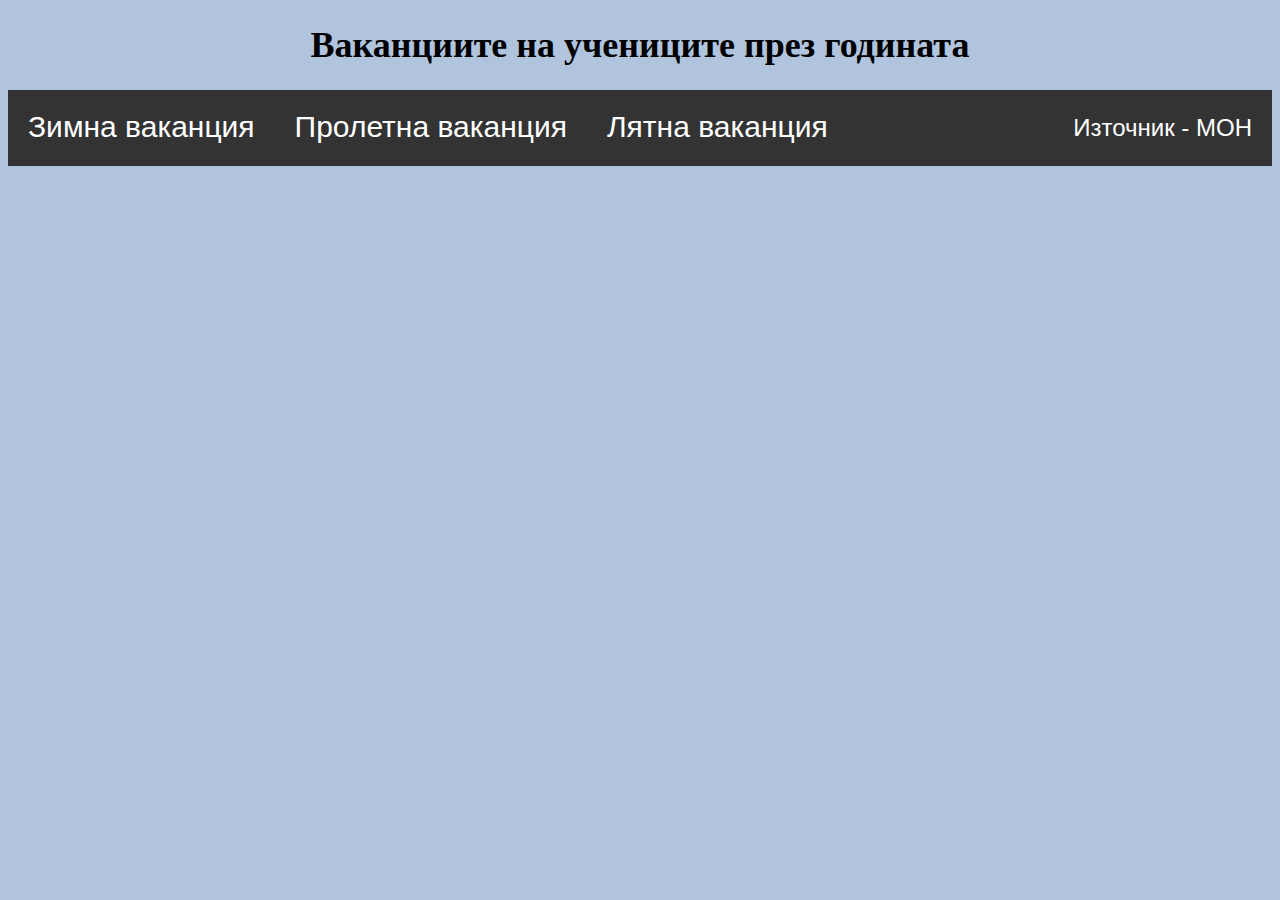
<file: HTML/School Vacations/index.html>
<!DOCTYPE html>
<html lang="en">
<head>
    <meta charset="UTF-8">
    <meta http-equiv="X-UA-Compatible" content="IE=edge">
    <meta name="viewport" content="width=device-width, initial-scale=1.0">
    <link rel="stylesheet" href="style.css">
    <title>Ваканциите на учениците</title>
</head>
<body>
    <h1>Ваканциите на учениците през годината</h1>
    <ul>
        <li><a href="winterbreak.html">Зимна ваканция</a></li>
        <li><a href="springbreak.html">Пролетна ваканция</a></li>
        <li><a href="summerbreak.html">Лятна ваканция</a></li>
        <li class="rightAlign"><a href="https://web.mon.bg/bg/56">Източник - МОН</a></li>
    </ul>
</body>
</html>
</file>
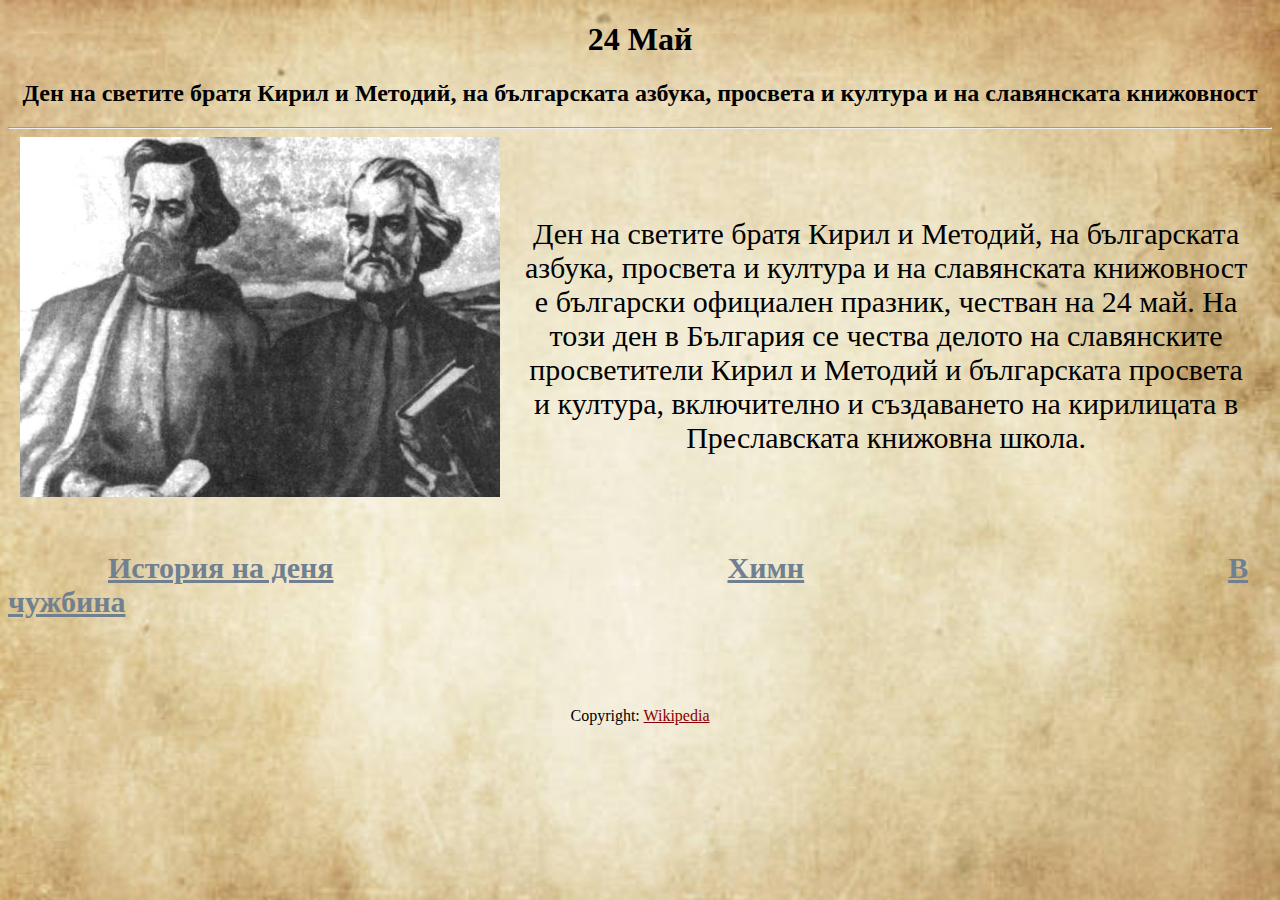
<file: HTML/May24th/HTML File.html>
<!DOCTYPE html>
<html lang="en">
<head>
    <meta charset="UTF-8">
    <title>24 Май</title>
</head>
<style>
    body {
    background-image: url('Background.jpg');
    background-size: cover;
    background-attachment: fixed;
    }

  .container {
  display: flex;
  }
</style>
<body>
<h1 style="text-align:center">24 Май</h1>
<h2 style="text-align:center">Ден на светите братя Кирил и Методий, на българската азбука, просвета и култура и на славянската книжовност</h2>
<hr>
<div class="container">
  <img src="TheBros.jpeg" alt="Снимка на двамата братя" width="640" height="360" style="margin-left: 12px">
  <p style="font-size: 30px; text-align:center; margin-left:20px; margin-right:20px; margin-top:80px">Ден на светите братя Кирил и Методий, на българската азбука, просвета и култура и на славянската книжовност е български официален празник, честван на 24 май. На този ден в България се чества делото на славянските просветители Кирил и Методий и българската просвета и култура, включително и създаването на кирилицата в Преславската книжовна школа.</p>
</div>
<br><br><br>
<div>
    <a href="HistoryOfTheDay.html" style="font-size: 30px; margin-left: 100px; margin-top: 100px; color: slategrey; font-weight: bold">История на деня</a>
    <a href="Anthem.html" style="font-size: 30px; color:slategrey; font-weight: bold; margin-left: 390px">Химн</a>
    <a href="OtherCountries.html" style="font-size: 30px; color:slategrey; font-weight: bold; margin-left: 420px">В чужбина</a>
</div>
<br><br><br><br>
<p style="text-align: center">Copyright: <a href="https://bg.wikipedia.org/wiki/Ден_на_светите_братя_Кирил_и_Методий,_на_българската_азбука,_просвета_и_култура_и_на_славянската_книжовност" style="color: darkred">Wikipedia</a></p>
</body>
</html>
</file>
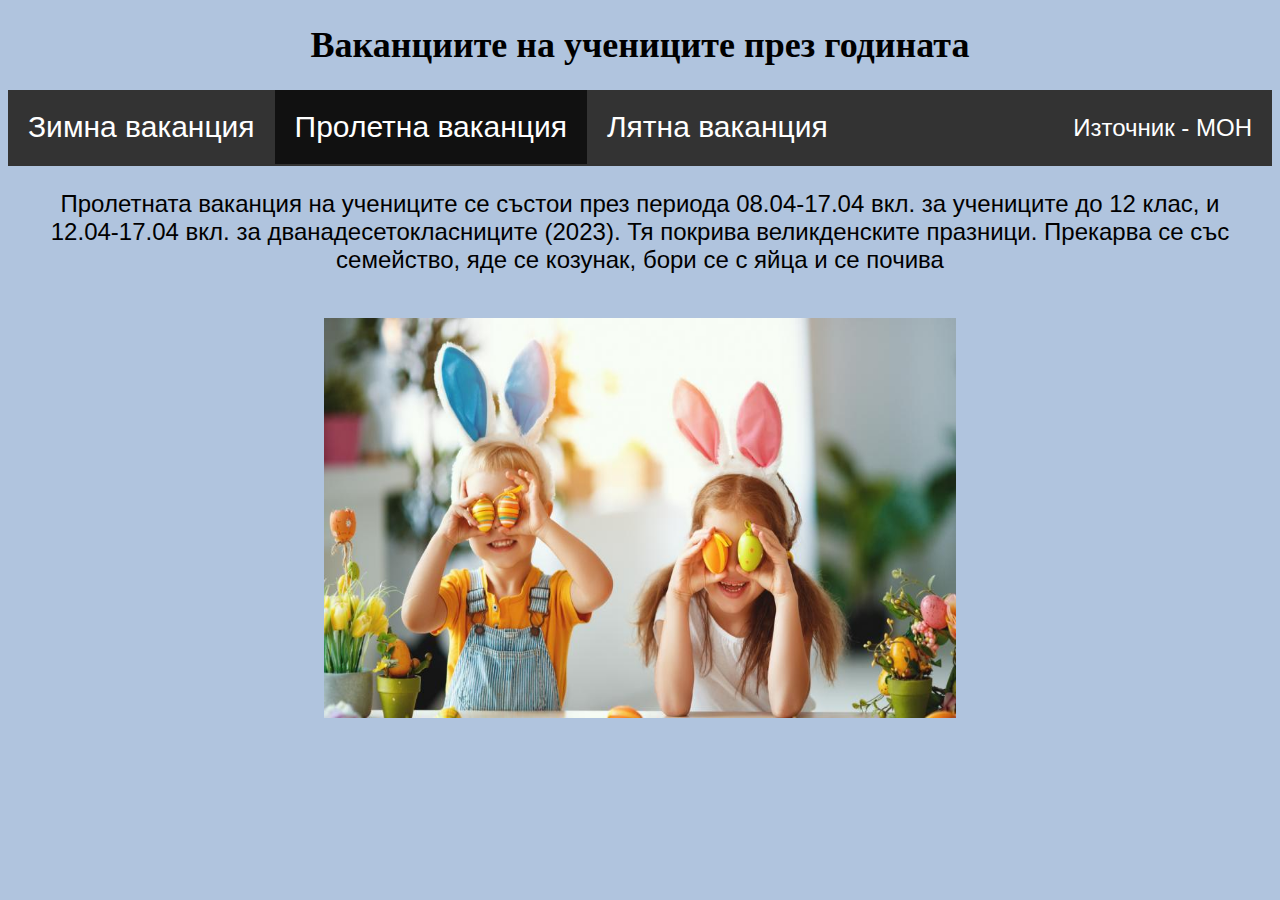
<file: HTML/School Vacations/springbreak.html>
<!DOCTYPE html>
<html lang="en">
<head>
    <meta charset="UTF-8">
    <meta http-equiv="X-UA-Compatible" content="IE=edge">
    <meta name="viewport" content="width=device-width, initial-scale=1.0">
    <link rel="stylesheet" href="style.css">
    <title>Ваканциите на учениците</title>
</head>
<body>
    <h1>Ваканциите на учениците през годината</h1>
    <div class="center">
    <ul>
        <li><a href="winterbreak.html">Зимна ваканция</a></li>
        <li class="bold"><a href="springbreak.html">Пролетна ваканция</a></li>
        <li><a href="summerbreak.html">Лятна ваканция</a></li>
        <li class="rightAlign"><a href="https://web.mon.bg/bg/56">Източник - МОН</a></li>
    </ul>
    </div>

    <p class="content">Пролетната ваканция на учениците се състои през периода 08.04-17.04 вкл. за учениците до 12 клас, и 12.04-17.04 вкл. за дванадесетокласниците (2023). Тя покрива великденските празници. Прекарва се със семейство, яде се козунак, бори се с яйца и се почива</p>

    <img src="DecaNaVelikden.jpg" alt="Деца на Великден" class="content">
</body>
</html>
</file>
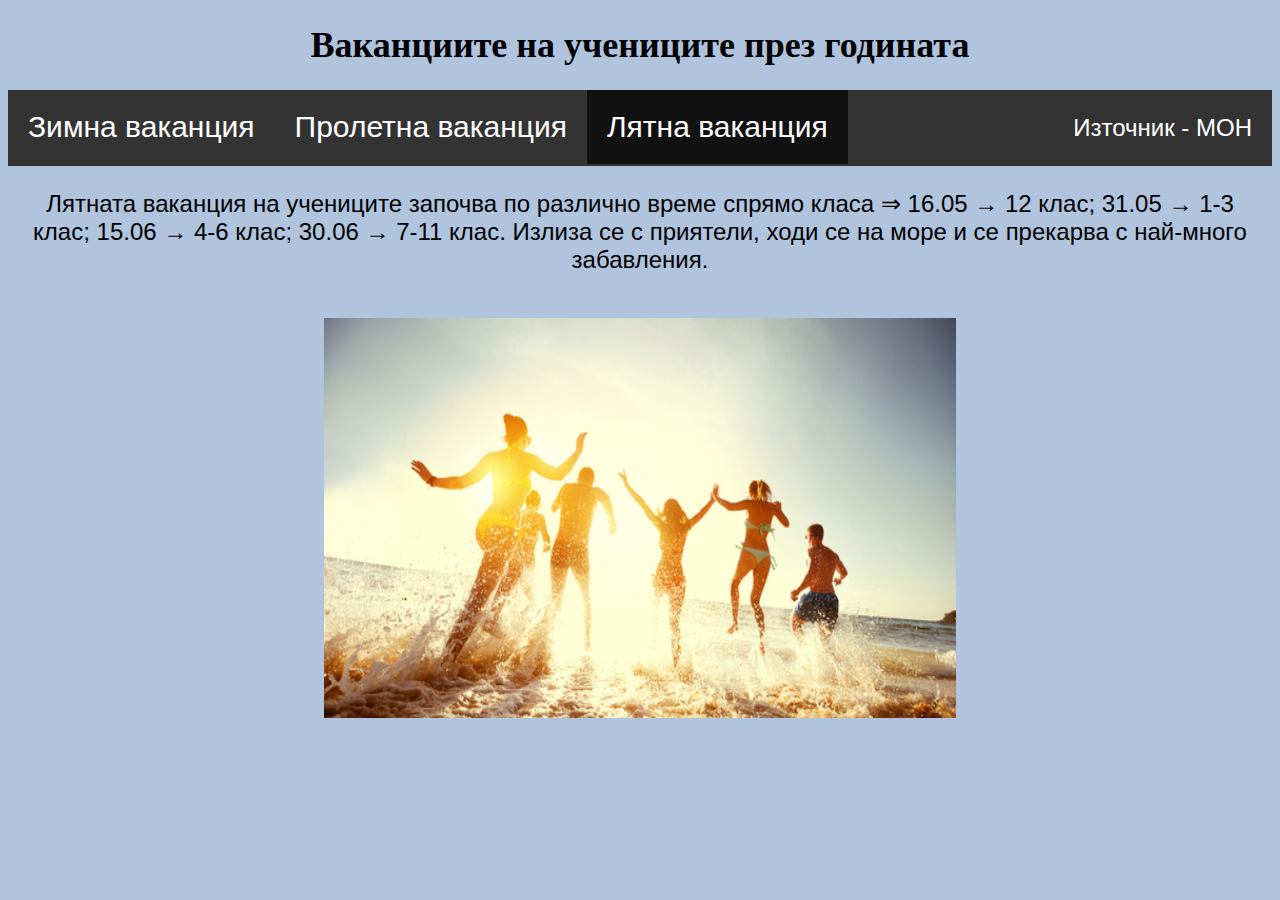
<file: HTML/School Vacations/summerbreak.html>
<!DOCTYPE html>
<html lang="en">
<head>
    <meta charset="UTF-8">
    <meta http-equiv="X-UA-Compatible" content="IE=edge">
    <meta name="viewport" content="width=device-width, initial-scale=1.0">
    <link rel="stylesheet" href="style.css">
    <title>Ваканциите на учениците</title>
</head>
<body>
    <h1>Ваканциите на учениците през годината</h1>
    <ul>
        <li><a href="winterbreak.html">Зимна ваканция</a></li>
        <li><a href="springbreak.html">Пролетна ваканция</a></li>
        <li class="bold"><a href="summerbreak.html">Лятна ваканция</a></li>
        <li class="rightAlign"><a href="https://web.mon.bg/bg/56">Източник - МОН</a></li>
    </ul>

    <p class="content">
        Лятната ваканция на учениците започва по различно време спрямо класа <span>&#8658;</span> 16.05 <span>&#8594;</span> 12 клас; 31.05 <span>&#8594;</span> 1-3 клас; 15.06 <span>&#8594;</span> 4-6 клас; 30.06 <span>&#8594;</span> 7-11 клас. Излиза се с приятели, ходи се на море и се прекарва с най-много забавления.
    </p>
    <img src="HoraVMoreto.jpg" alt="Хора на плажа, в морето" class="content">
</body>
</html>
</file>
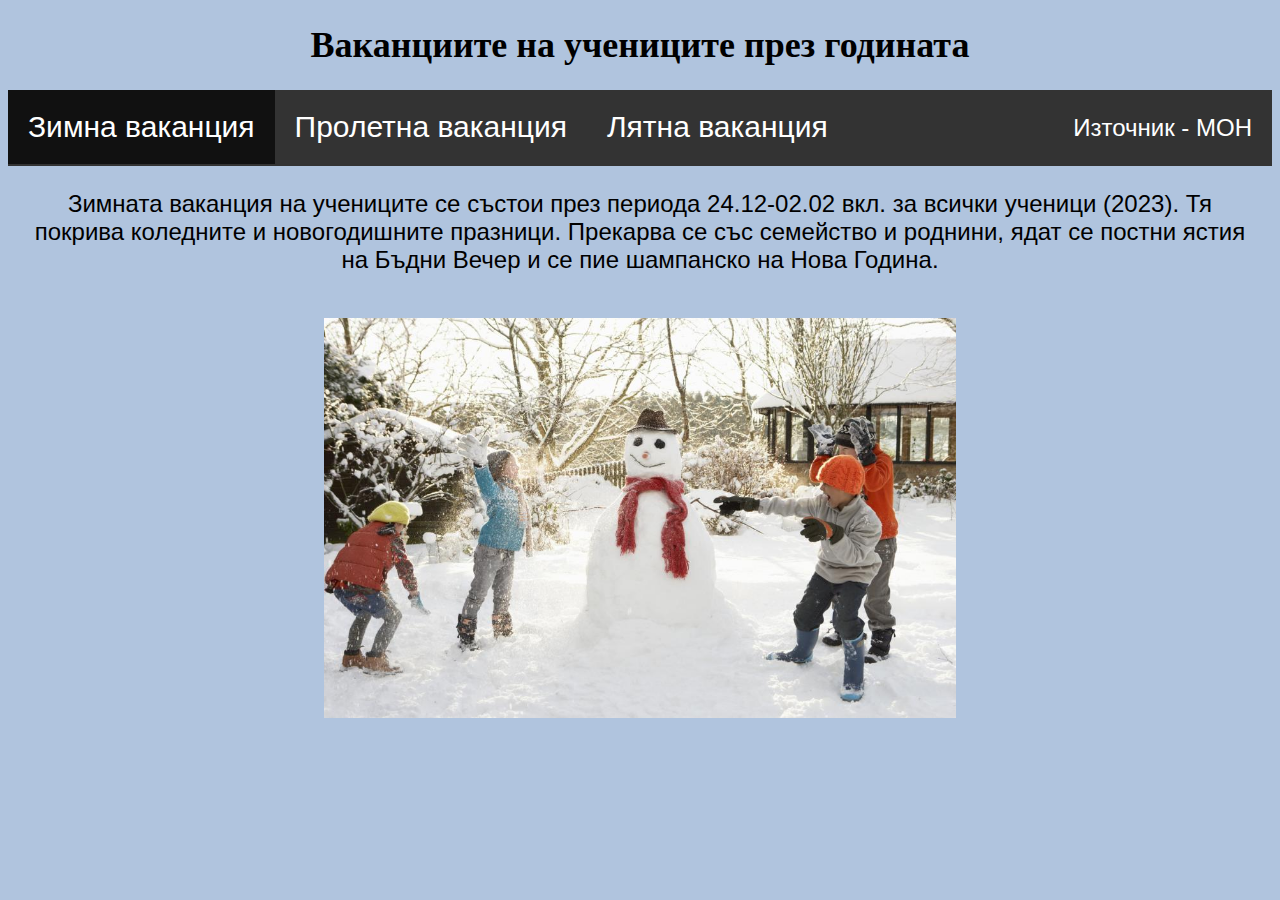
<file: HTML/School Vacations/winterbreak.html>
<!DOCTYPE html>
<html lang="en">
<head>
    <meta charset="UTF-8">
    <meta http-equiv="X-UA-Compatible" content="IE=edge">
    <meta name="viewport" content="width=device-width, initial-scale=1.0">
    <link rel="stylesheet" href="style.css">
    <title>Ваканциите на учениците</title>
</head>
<body>
    <h1>Ваканциите на учениците през годината</h1>
    <ul>
        <li class="bold"><a href="winterbreak.html">Зимна ваканция</a></li>
        <li><a href="springbreak.html">Пролетна ваканция</a></li>
        <li><a href="summerbreak.html">Лятна ваканция</a></li>
        <li class="rightAlign"><a href="https://web.mon.bg/bg/56">Източник - МОН</a></li>
    </ul>

    <p class="content">
        Зимната ваканция на учениците се състои през периода 24.12-02.02 вкл. за всички ученици (2023). Тя покрива коледните и новогодишните празници. Прекарва се със семейство и роднини, ядат се постни ястия на Бъдни Вечер и се пие шампанско на Нова Година.
    </p>
    <img src="DecaISnqg.jpg" alt="Деца играят със сняг" class="content">
</body>
</html>
</file>
<file: HTML/School Vacations/style.css>
body {
    background-color: lightsteelblue;
}

h1 {
    text-align: center;
    font-size: 36px;
}

ul{
    margin: 0;
    padding: 0;
    overflow: hidden;
    background-color: #333333;
}

li {
    float: left;
    display: inline;
}

li a{
    font-size: 30px;
    display: block;
    padding: 20px;
    color: white;
    text-decoration: none;
    font-family: 'Gill Sans', 'Gill Sans MT', Calibri, 'Trebuchet MS', sans-serif;
}

li:hover{
    background-color: #111111;
}

.rightAlign{
    float: right;
}

p.content {
    margin-top: 24px;
    text-align: center;
    font-size: 24px;
    font-family: 'Trebuchet MS', 'Lucida Sans Unicode', 'Lucida Grande', 'Lucida Sans', Arial, sans-serif;
    margin-left: 24px;
    margin-right: 24px;
}

img.content {
    display: block;
    margin-left: auto;
    margin-right: auto;
    width: 50%;
    margin-top: 44px;
}

.bold {
    background-color: #111111;
}

li.rightAlign a{
    font-size: 24px;
    display: block;
    margin-top: 4px;
    margin-bottom: 4px;
    color: white;
    text-decoration: none;
    font-family: 'Gill Sans', 'Gill Sans MT', Calibri, 'Trebuchet MS', sans-serif;
}

img {
    height: 400px;
    width: 120px;
}
</file>
